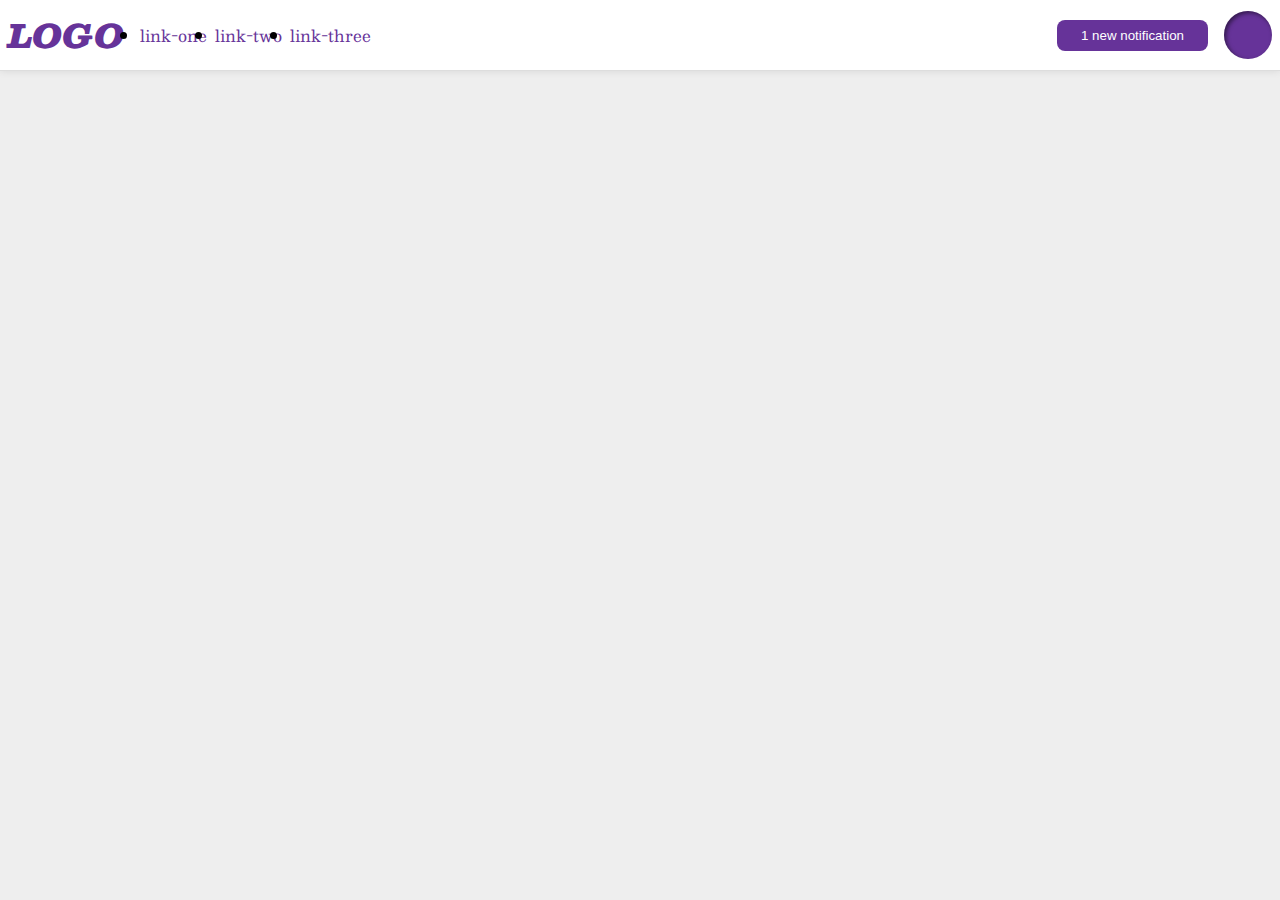
<file: flex/03-flex-header-2/index.html>
<!DOCTYPE html>
<html lang="en">
  <head>
    <meta charset="UTF-8">
    <meta http-equiv="X-UA-Compatible" content="IE=edge">
    <meta name="viewport" content="width=device-width, initial-scale=1.0">
    <title>Flex Header 2</title>
    <link rel="stylesheet" href="style.css">
  </head>
  <body>
    <div class="header">
      <div class="left">
        <div class="logo">
          LOGO
        </div>
        <ul class="links">
          <li><a href="google.com">link-one</a></li>
          <li><a href="google.com">link-two</a></li>
          <li><a href="google.com">link-three</a></li>
        </ul>
      </div>  
      <div class="right">
        <button class="notifications">
          1 new notification
        </button>
        <div class="profile-image"></div>
    </div>
  </body>
</html>
</file>
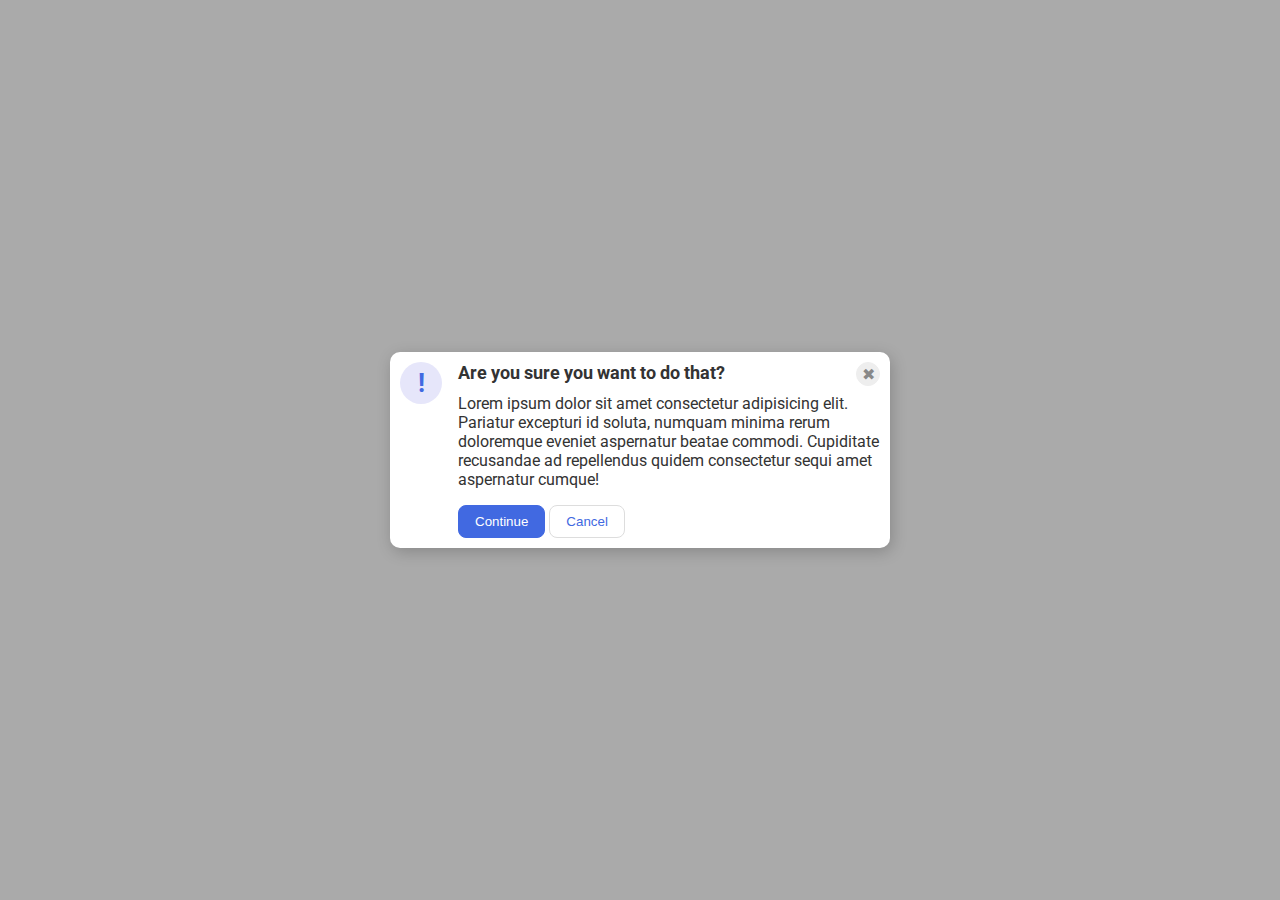
<file: flex/05-flex-modal/index.html>
<!DOCTYPE html>
<html lang="en">
  <head>
    <meta charset="UTF-8">
    <meta http-equiv="X-UA-Compatible" content="IE=edge">
    <meta name="viewport" content="width=device-width, initial-scale=1.0">
    <link rel="stylesheet" href="style.css">
    <title>Modal</title>
  </head>
  <body>
    <div class="modal">
      <div class="left">
        <div class="icon">!</div>
      </div>
      <div class="center">
        <div class="top">
          <div class="header">Are you sure you want to do that?</div>
          <button class="close-button">✖</button>
        </div>
        <div class="text">Lorem ipsum dolor sit amet consectetur adipisicing elit. 
          Pariatur excepturi id soluta, numquam minima rerum doloremque eveniet 
          aspernatur beatae commodi. Cupiditate recusandae ad repellendus quidem 
          consectetur sequi amet aspernatur cumque!
        </div>
        <button class="continue">Continue</button>
        <button class="cancel">Cancel</button>
      </div>
    </div>
  </body>
</html>
</file>
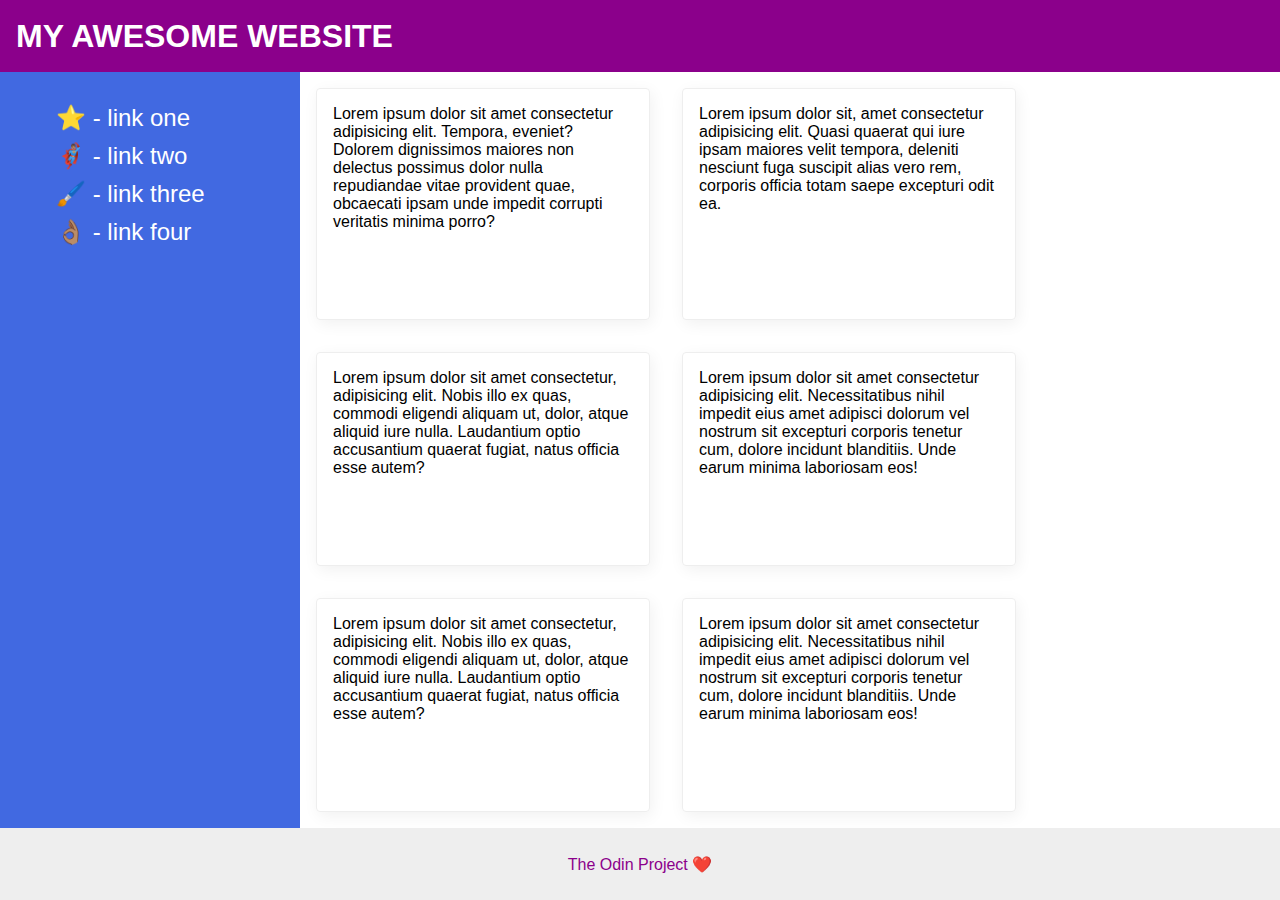
<file: flex/07-flex-layout-2/index.html>
<!DOCTYPE html>
<html lang="en">
  <head>
    <meta charset="UTF-8">
    <meta http-equiv="X-UA-Compatible" content="IE=edge">
    <meta name="viewport" content="width=device-width, initial-scale=1.0">
    <title>The Holy Grail</title>
    <link rel="stylesheet" href="style.css">
  </head>
  <body>
    <div class="header">
      MY AWESOME WEBSITE
    </div>
    
    <div class="center">
      <div class="sidebar">
        <ul>
          <li><a href="#">⭐ - link one</a></li>
          <li><a href="#">🦸🏽‍♂️ - link two</a></li>
          <li><a href="#">🖌️ - link three</a></li>
          <li><a href="#">👌🏽 - link four</a></li>
        </ul>
      </div>
      
      <div class="content">
        <div class="card">Lorem ipsum dolor sit amet consectetur adipisicing elit. Tempora, eveniet? Dolorem dignissimos maiores non delectus possimus dolor nulla repudiandae vitae provident quae, obcaecati ipsam unde impedit corrupti veritatis minima porro?</div>
        <div class="card">Lorem ipsum dolor sit, amet consectetur adipisicing elit. Quasi quaerat qui iure ipsam maiores velit tempora, deleniti nesciunt fuga suscipit alias vero rem, corporis officia totam saepe excepturi odit ea.</div>
        <div class="card">Lorem ipsum dolor sit amet consectetur, adipisicing elit. Nobis illo ex quas, commodi eligendi aliquam ut, dolor, atque aliquid iure nulla. Laudantium optio accusantium quaerat fugiat, natus officia esse autem?</div>
        <div class="card">Lorem ipsum dolor sit amet consectetur adipisicing elit. Necessitatibus nihil impedit eius amet adipisci dolorum vel nostrum sit excepturi corporis tenetur cum, dolore incidunt blanditiis. Unde earum minima laboriosam eos!</div>
        <div class="card">Lorem ipsum dolor sit amet consectetur, adipisicing elit. Nobis illo ex quas, commodi eligendi aliquam ut, dolor, atque aliquid iure nulla. Laudantium optio accusantium quaerat fugiat, natus officia esse autem?</div>
        <div class="card">Lorem ipsum dolor sit amet consectetur adipisicing elit. Necessitatibus nihil impedit eius amet adipisci dolorum vel nostrum sit excepturi corporis tenetur cum, dolore incidunt blanditiis. Unde earum minima laboriosam eos!</div>
      </div>  
    </div>
    <div class="footer">
      The Odin Project ❤️
    </div>
  </body>
</html>
</file>
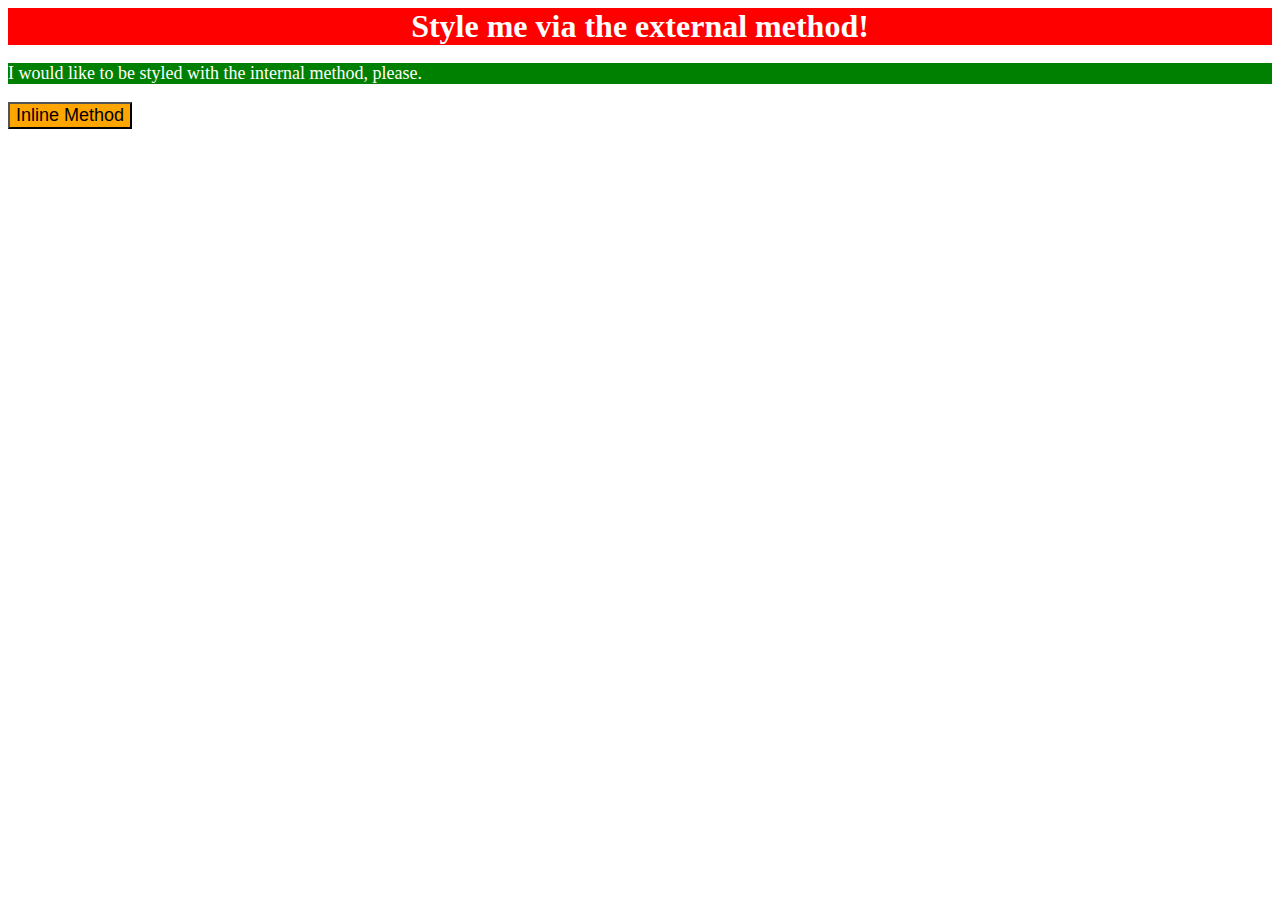
<file: foundations/01-css-methods/index.html>
<!DOCTYPE html>
<html lang="en">
  <head>
    <meta charset="UTF-8">
    <meta http-equiv="X-UA-Compatible" content="IE=edge">
    <meta name="viewport" content="width=device-width, initial-scale=1.0">
    <title>Methods for Adding CSS</title>
    <link rel="stylesheet" href="styles.css">
    <style>
      p {
        background-color: green;
        font-size: 18px;
        color: white;
      }
    </style>
  </head>
  <body>
    <div>Style me via the external method!</div>
    <p>I would like to be styled with the internal method, please.</p>
    <button style="font-size: 18px; background-color: orange;">Inline Method</button>
  </body>
</html>
</file>
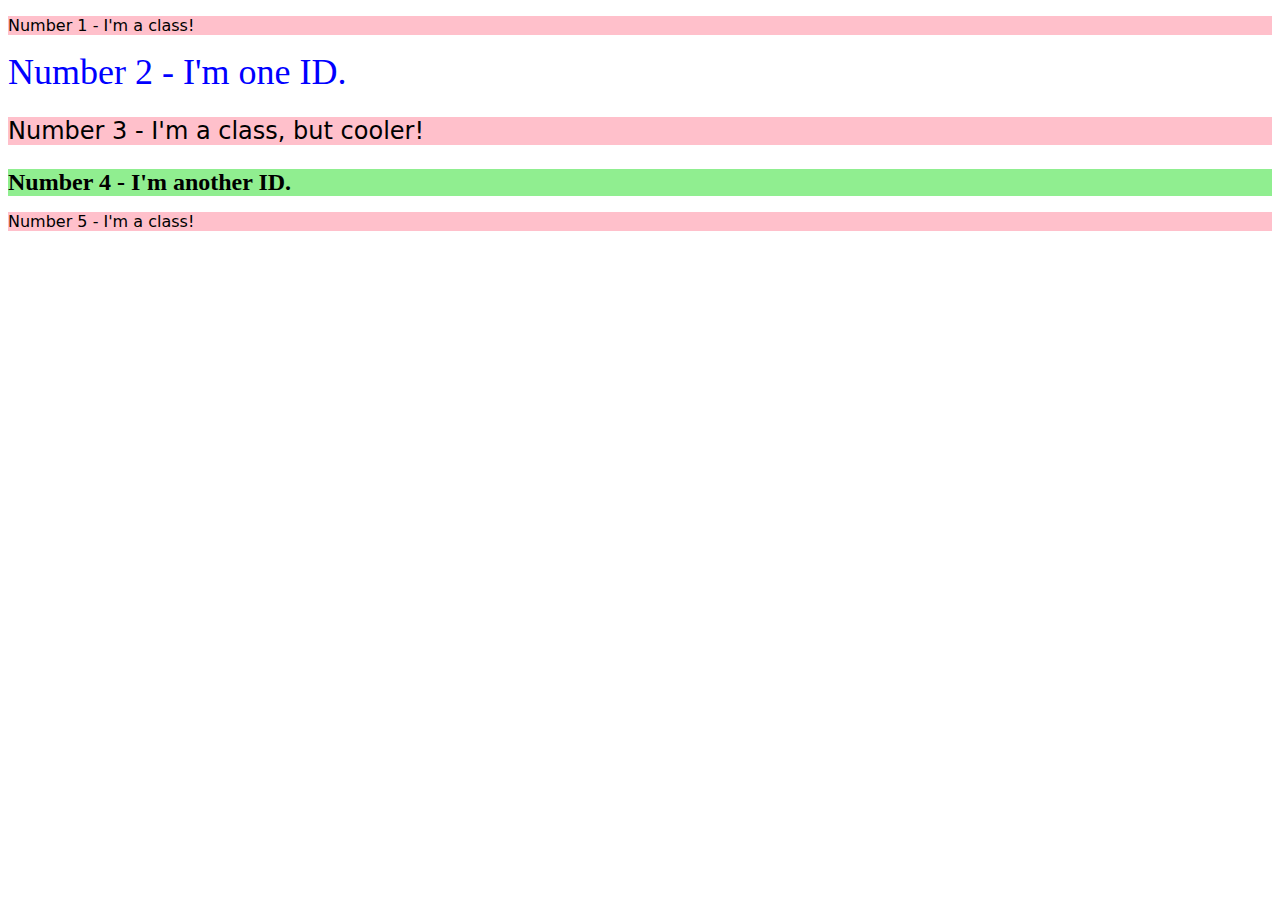
<file: foundations/02-class-id-selectors/index.html>
<!DOCTYPE html>
<html lang="en">
  <head>
    <meta charset="UTF-8">
    <meta http-equiv="X-UA-Compatible" content="IE=edge">
    <meta name="viewport" content="width=device-width, initial-scale=1.0">
    <title>Class and ID Selectors</title>
    <link rel="stylesheet" href="style.css">
  </head>
  <body>
    <p class="odd">Number 1 - I'm a class!</p>
    <div id="second">Number 2 - I'm one ID.</div>
    <p class="odd" id="third">Number 3 - I'm a class, but cooler!</p>
    <div id="fourth">Number 4 - I'm another ID.</div>
    <p class="odd">Number 5 - I'm a class!</p>
  </body>
</html>
</file>
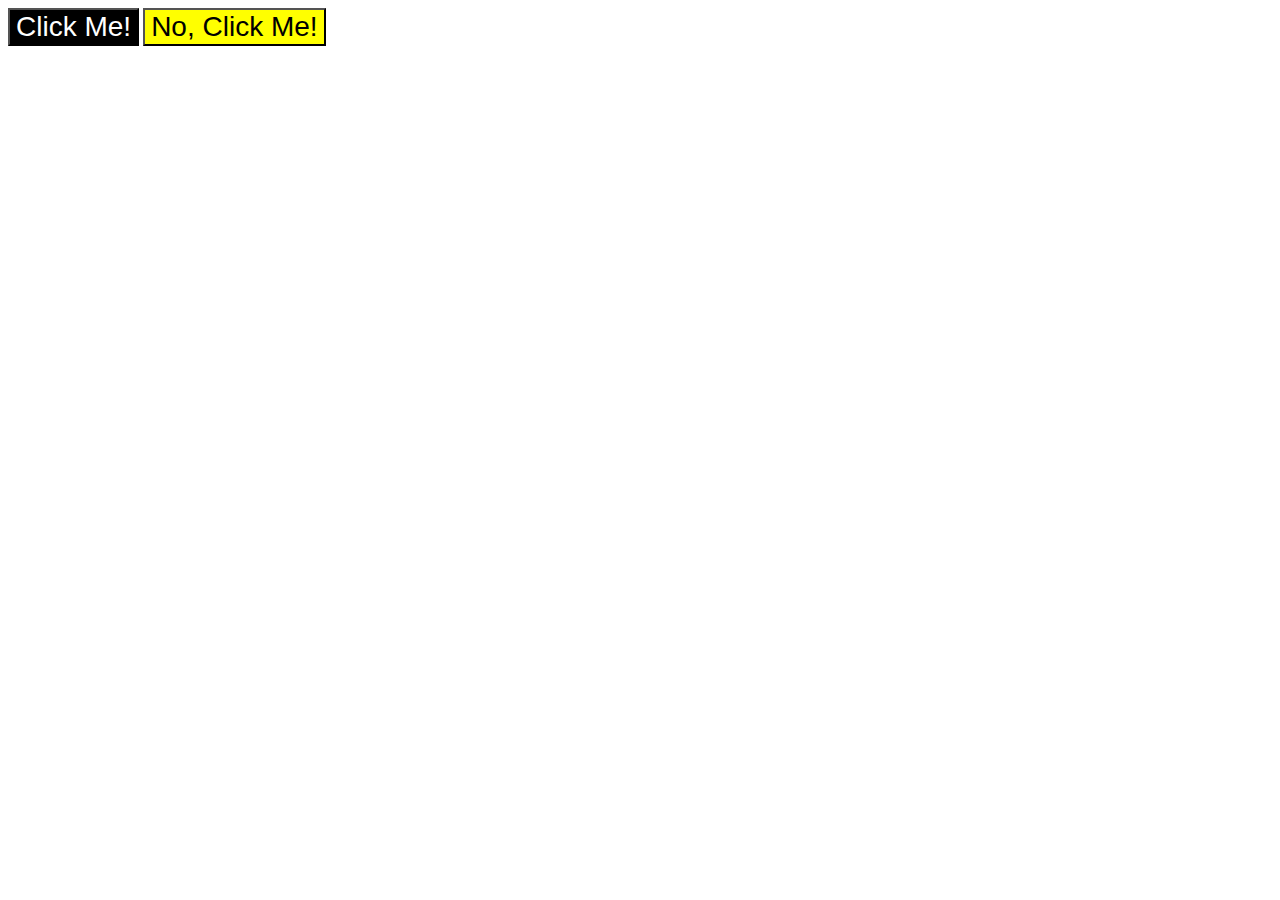
<file: foundations/03-grouping-selectors/index.html>
<!DOCTYPE html>
<html lang="en">
  <head>
    <meta charset="UTF-8">
    <meta http-equiv="X-UA-Compatible" content="IE=edge">
    <meta name="viewport" content="width=device-width, initial-scale=1.0">
    <title>Grouping Selectors</title>
    <link rel="stylesheet" href="style.css">
  </head>
  <body>
    <button class="first shared">Click Me!</button>
    <button class="second shared">No, Click Me!</button>
  </body>
</html>
</file>
<file: flex/03-flex-header-2/style.css>
/* this is some magical font-importing.  
you'll learn about it later. */
@import url('https://fonts.googleapis.com/css2?family=Besley:ital,wght@0,400;1,900&display=swap');

body {
  margin: 0;
  background: #eee;
  font-family: Besley, serif;
}

.header {
  background: white;
  border-bottom: 1px solid #ddd;
  box-shadow: 0 0 8px rgba(0,0,0,.1);
  display: flex;
  justify-content: space-between;
  padding: 8px;
}

.profile-image {
  background: rebeccapurple;
  box-shadow: inset 2px 2px 4px rgba(0,0,0,.5);
  border-radius: 50%;
  width: 48px;
  height: 48px;
}

.logo {
  color: rebeccapurple;
  font-size: 32px;
  font-weight: 900;
  font-style: italic;
}

button {
  border: none;
  border-radius: 8px;
  background: rebeccapurple;
  color: white;
  padding: 8px 24px;
}

a {
  /* this removes the line under our links */
  text-decoration: none;
  color: rebeccapurple;
}

ul {
  display: flex;
  margin: 0;
  padding: 0;
  gap: 16px;
}

.left, .right {
  display: flex;
  align-items: center;
  gap: 16px;
}

ul.links {
  display: flex;
  justify-content: space-around;
  flex-shrink: 0;
  gap: 8px;
}
</file>
<file: flex/05-flex-modal/style.css>
@import url('https://fonts.googleapis.com/css2?family=Roboto:wght@400;700&display=swap');

html, body {
  height: 100%;
}

body {
  font-family: Roboto, sans-serif;
  margin: 0;
  background: #aaa;
  color: #333;
  /* I'll give you this one for free lol */
  display: flex;
  align-items: center;
  justify-content: center;
}

.modal {
  background: white;
  width: 480px;
  border-radius: 10px;
  box-shadow: 2px 4px 16px rgba(0,0,0,.2);
}

.icon {
  color: royalblue;
  font-size: 26px;
  font-weight: 700;
  background: lavender;
  width: 42px;
  height: 42px;
  border-radius: 50%;
  display: flex;
  align-items: center;
  justify-content: center;
}

.close-button {
  background: #eee;
  border-radius: 50%;
  color: #888;
  font-weight: 400;
  font-size: 16px;
  height: 24px;
  width: 24px;
  display: flex;
  align-items: center;
  justify-content: center;
  border: 1px solid #eee;
  padding: 0;
}

button {
  cursor: pointer;
  padding: 8px 16px;
  border-radius: 8px;
}

button.continue {
  background: royalblue;
  border: 1px solid royalblue;
  color: white;
}

button.cancel {
  background: white;
  border: 1px solid #ddd;
  color: royalblue;
}

/*Solution*/

.icon {
  flex-shrink: 0;
}

.modal {
  display: flex;
  gap: 16px;
  padding: 10px;
}

.header {
  font-weight: 700;
}

.top {
  display: flex;
  font-size: 18px;
  margin-bottom: 8px;
}

button.close-button {
  margin-left:auto;
}

.text {
  margin-bottom: 16px;
}
</file>
<file: flex/07-flex-layout-2/style.css>
body {
  font-family: -apple-system, BlinkMacSystemFont, 'Segoe UI', Roboto, Oxygen, Ubuntu, Cantarell, 'Open Sans', 'Helvetica Neue', sans-serif;
  margin: 0;
  min-height: 100vh;
}

.header {
  height: 72px;
  background: darkmagenta;
  color: white;
}

.footer {
  height: 72px;
  background: #eee;
  color: darkmagenta;
}

.sidebar {
  width: 300px;
  background: royalblue;
  box-sizing: border-box;
}

.card {
  border: 1px solid #eee;
  box-shadow: 2px 4px 16px rgba(0,0,0,.06);
  border-radius: 4px;
}

/* Solution */


body {
  display: flex;
  flex-direction: column;
}

.center {
  display: flex;
  flex: 1;
}

.header {
  display: flex;
  align-items: center;
  padding-left: 16px;
  font-size: 32px;
  font-weight: 900;
}

.footer {
  display: flex;
  justify-content: center;
  align-items: center;
}

a {
  text-decoration: none;
  color: white;
  font-size: 24px
}

li {
  list-style-type: none;
  margin-bottom: 10px;
}

.sidebar {
  flex-shrink: 0;
  width: 300px;
  padding: 16px;
}

.content {
  display: flex;
  flex-wrap: wrap;
}

.card {
  padding: 16px;
  margin: 16px;
  width: 300px;
}
</file>
<file: foundations/01-css-methods/styles.css>
div{
    background-color: red;
    color: white;
    text-align: center;
    font-size: 32px;
    font-weight: bold;
}
</file>
<file: foundations/02-class-id-selectors/style.css>
.odd {
    background-color: pink;
    font-family: Verdana, DejaVu Sans, sans-serif;
}

#second {
    color: blue;
    font-size: 36px;
}

#third {
    font-size: 24px;
}

#fourth {
    background-color: lightgreen;
    font-size: 24px;
    font-weight: bold;
}
</file>
<file: foundations/03-grouping-selectors/style.css>
.first{
    background-color: black;
    color: white;
}

.second {
    background-color: yellow;
}

.shared {
    font-size: 28px;
    font-family: Helvetica, "Times New Roman", sans-serif;
}
</file>
